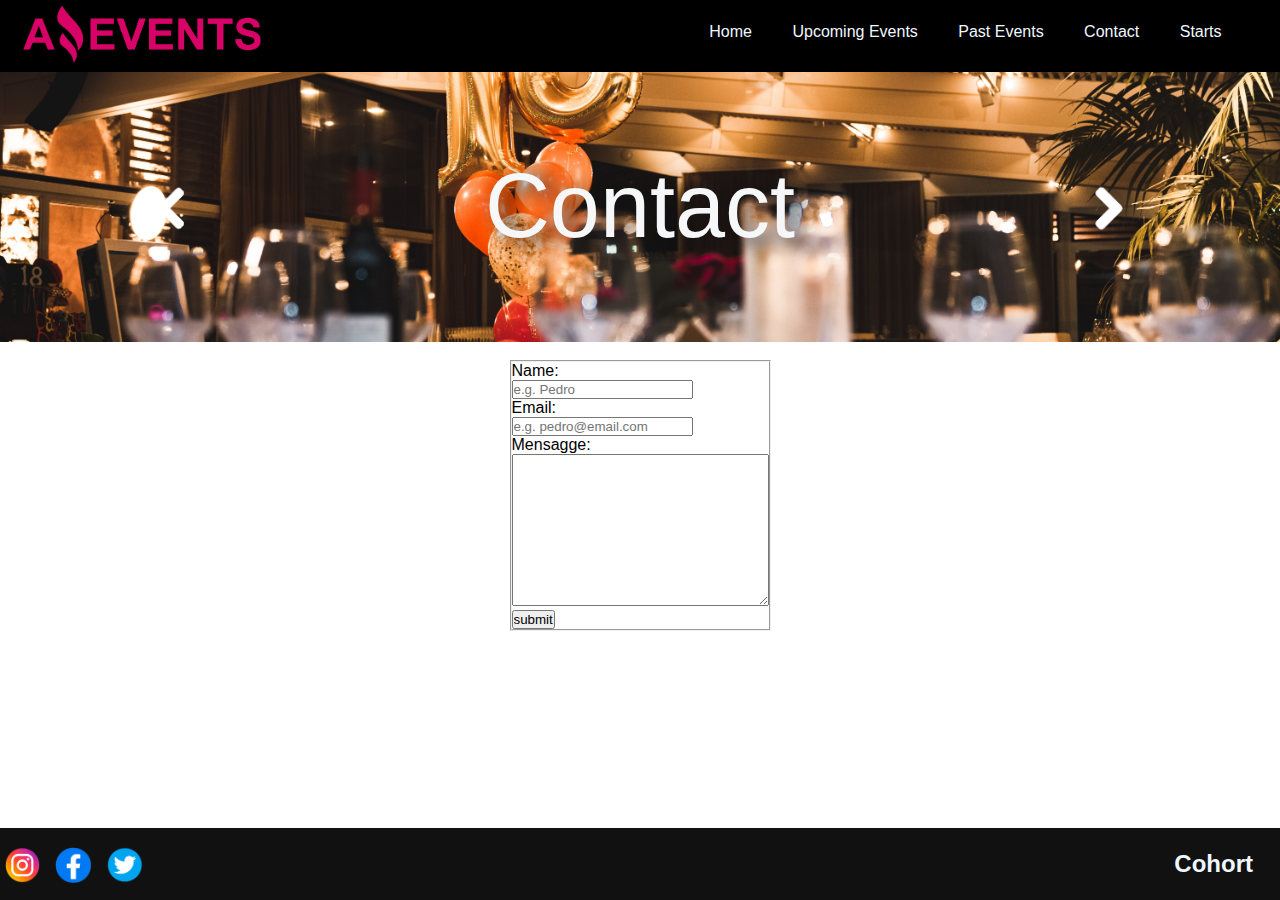
<file: Contact.html>
<!DOCTYPE html>
<html lang="en">
<head>
    <meta charset="UTF-8">
    <meta http-equiv="X-UA-Compatible" content="IE=edge">
    <meta name="viewport" content="width=device-width, initial-scale=1.0">
    <title>Amazing Events - Contact</title>
    <link rel="shortcut icon" href="./Img/favicon.ico" type="image/x-icon">
    <link rel="stylesheet" href="style.css">
    <link href="https://cdn.jsdelivr.net/npm/bootstrap@5.3.0-alpha1/dist/css/bootstrap.min.css" rel="stylesheet" integrity="sha384-GLhlTQ8iRABdZLl6O3oVMWSktQOp6b7In1Zl3/Jr59b6EGGoI1aFkw7cmDA6j6gD" crossorigin="anonymous">
</head>
<body>
    <header>
        <figure>
            <a href="./index.html"><img id="Logo" src="./Img/Logo Amazing Events.png" alt="Logo Amazing Events"></a>
        </figure>
        <nav>
            <a href="./index.html" class="menu">Home</a>
            <a href="./Upcoming_Events.html" class="menu">Upcoming Events</a>
            <a href="./Past_Events.html" class="menu">Past Events</a>
            <a href="#" class="menu">Contact</a>
            <a href="./starts.html" class="menu">Starts</a>
        </nav>
    </header>
    <main>
        <div class="banner">
            <a href="./Past_Events.html"><img id="next" src="./Img/prev.png" alt=""></a>
            <a href="">Contact</a>
            <a href="./starts.html"><img id="next" src="./Img/Next.png" alt=""></a>
        </div>
        <section>
            <form action="#" method="get">
                <fieldset>
                    <label for="name">Name:</label><br>
                    <input type="text" id="name" name="name" placeholder="e.g. Pedro" ><br>
                    <label for="email">Email:</label><br>
                    <input type="email" id="email" name="email" placeholder="e.g. pedro@email.com"><br>
                    <label for="mensagge">Mensagge:</label><br>
                    <textarea name="mensagge" id="mensagge" cols="30" rows="10"></textarea><br>
                    <input type="submit" value="submit">
                </fieldset>          
            </form>    
    </main>
    <footer>
        <div class="contenedor-footer">
          <a href=""><img src="./Img/Instagram_logo.png" alt=""></a>
          <a href=""><img src="./Img/Facebook_logo.png" alt=""></a>
          <a href=""><img src="./Img/Twitter_logo.png" alt=""></a>
        </div>
        <div class="contenedor-footer-titulo">
            <h2>Cohort</h2>
        </div>
    </footer>  
    <script src="https://cdn.jsdelivr.net/npm/bootstrap@5.3.0-alpha1/dist/js/bootstrap.bundle.min.js" integrity="sha384-w76AqPfDkMBDXo30jS1Sgez6pr3x5MlQ1ZAGC+nuZB+EYdgRZgiwxhTBTkF7CXvN" crossorigin="anonymous"></script>
</body>
</html>
</file>
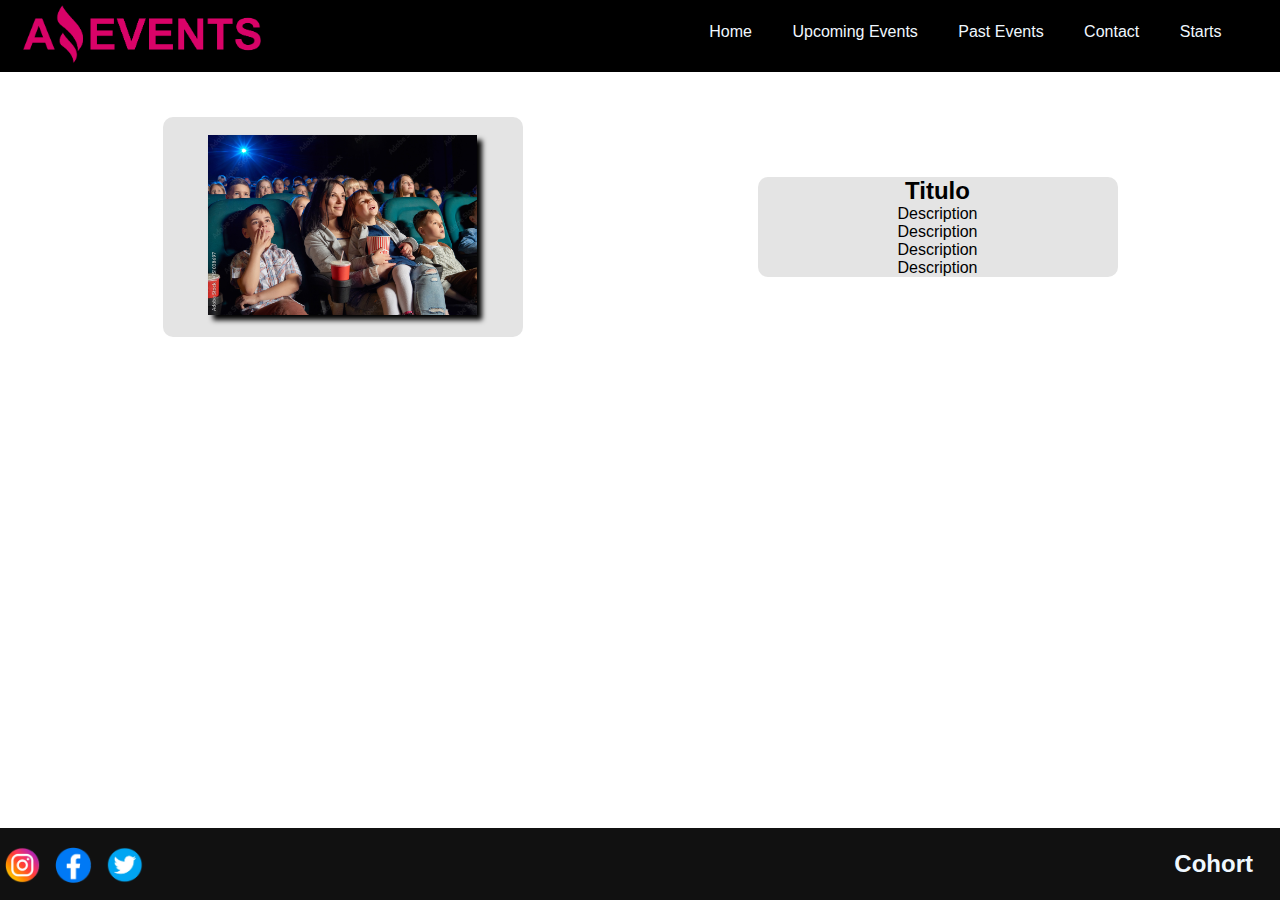
<file: details.html>
<!DOCTYPE html>
<html lang="en">
<head>
    <meta charset="UTF-8">
    <meta http-equiv="X-UA-Compatible" content="IE=edge">
    <meta name="viewport" content="width=device-width, initial-scale=1.0">
    <title>Amazing Events - Details</title>
    <link rel="shortcut icon" href="./Img/favicon.ico" type="image/x-icon">
    <link rel="stylesheet" href="style.css">
    <link href="https://cdn.jsdelivr.net/npm/bootstrap@5.3.0-alpha1/dist/css/bootstrap.min.css" rel="stylesheet" integrity="sha384-GLhlTQ8iRABdZLl6O3oVMWSktQOp6b7In1Zl3/Jr59b6EGGoI1aFkw7cmDA6j6gD" crossorigin="anonymous">
</head>
<body>
    <header>
        <figure>
            <a href="./index.html"><img id="Logo" src="./Img/Logo Amazing Events.png" alt="Logo Amazing Events"></a>
        </figure>
        <nav>
            <a href="./index.html" class="menu">Home</a>
            <a href="./Upcoming_Events.html" class="menu">Upcoming Events</a>
            <a href="./Past_Events.html" class="menu">Past Events</a>
            <a href="./Contact.html" class="menu">Contact</a>
            <a href="./starts.html" class="menu">Starts</a>
        </nav>
    </header>
    <main>
      
          
        <div class="contenedor-pop">
            <div class="caja-pop">
                <img class="caja_img" src="./Img/Cinema.jpg" alt="">
            </div>
            <div class="caja-pop">
                <h2>Titulo</h2>
                <p>Description</p>
                <p>Description</p>
                <p>Description</p>
                <p>Description</p>
        </div>
           
        </main>
 
    <footer>
        <div class="contenedor-footer">
          <a href=""><img src="./Img/Instagram_logo.png" alt=""></a>
          <a href=""><img src="./Img/Facebook_logo.png" alt=""></a>
          <a href=""><img src="./Img/Twitter_logo.png" alt=""></a>
        </div>
        <div class="contenedor-footer-titulo">
            <h2>Cohort</h2>
        </div>
    </footer>  
    <script src="https://cdn.jsdelivr.net/npm/bootstrap@5.3.0-alpha1/dist/js/bootstrap.bundle.min.js" integrity="sha384-w76AqPfDkMBDXo30jS1Sgez6pr3x5MlQ1ZAGC+nuZB+EYdgRZgiwxhTBTkF7CXvN" crossorigin="anonymous"></script>
</body>
</html>
</file>
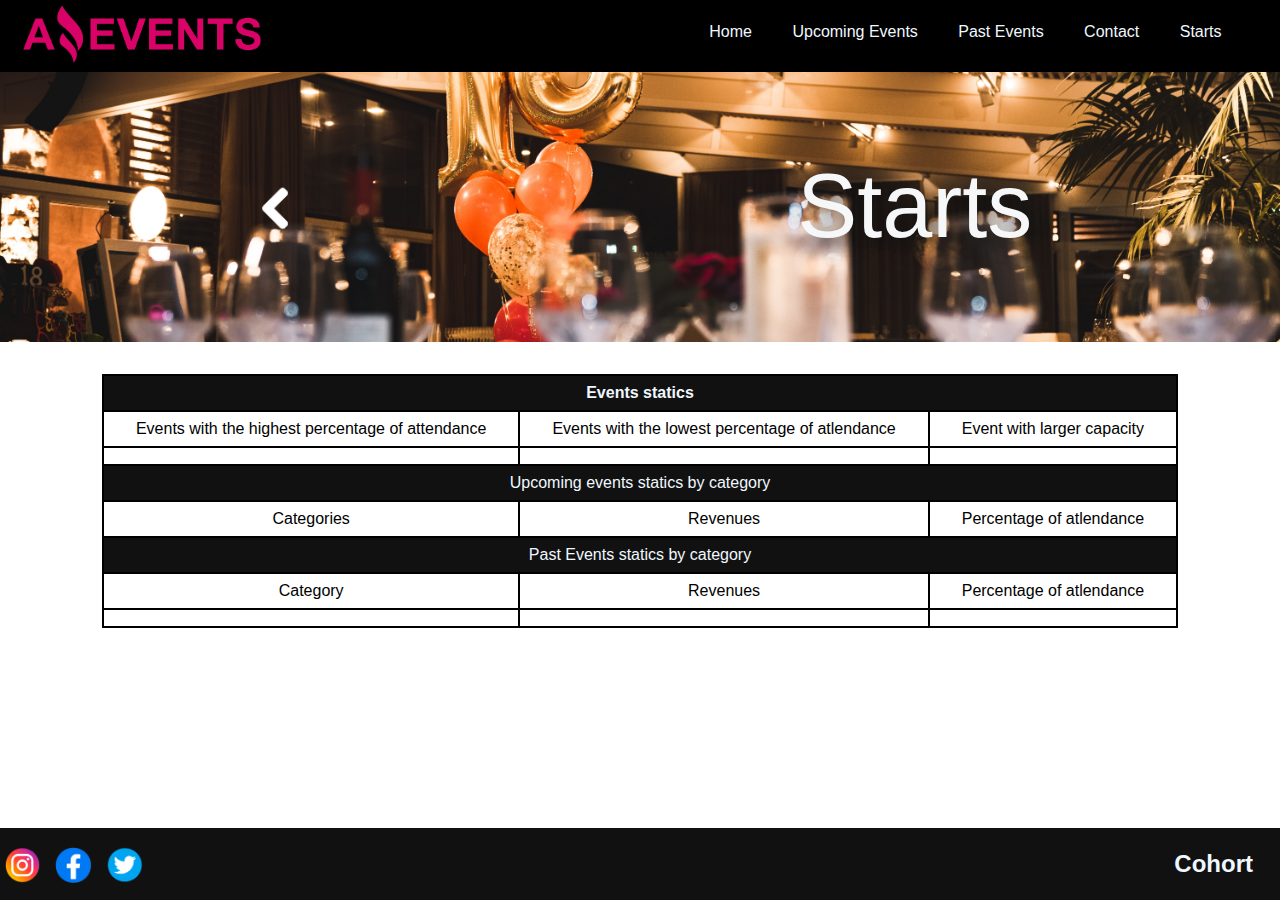
<file: starts.html>
<!DOCTYPE html>
<html lang="en">
<head>
    <meta charset="UTF-8">
    <meta http-equiv="X-UA-Compatible" content="IE=edge">
    <meta name="viewport" content="width=device-width, initial-scale=1.0">
    <title>Amazing Events - Starts</title>
    <link rel="shortcut icon" href="./Img/favicon.ico" type="image/x-icon">
    <link rel="stylesheet" href="style.css">
    <link href="https://cdn.jsdelivr.net/npm/bootstrap@5.3.0-alpha1/dist/css/bootstrap.min.css" rel="stylesheet" integrity="sha384-GLhlTQ8iRABdZLl6O3oVMWSktQOp6b7In1Zl3/Jr59b6EGGoI1aFkw7cmDA6j6gD" crossorigin="anonymous">
</head>
<body>
    <header>
        <figure>
            <a href="./index.html"><img id="Logo" src="./Img/Logo Amazing Events.png" alt="Logo Amazing Events"></a>
        </figure>
        <div >
        <nav>
            <a href="./index.html" class="menu">Home</a>
            <a href="./Upcoming_Events.html" class="menu">Upcoming Events</a>
            <a href="./Past_Events.html" class="menu">Past Events</a>
            <a href="./Contact.html" class="menu">Contact</a>
            <a href="#" class="menu">Starts</a>
        </nav>
        </div>
    </header>
    <main>
        <div class="banner">
            <a href="./Contact.html"><img id="next" src="./Img/prev.png" alt=""></a>
            <a href="#">Starts</a>
        </div>
    <table>
            <thead>
                <tr>
                 <th colspan="3">Events statics</th>
                </tr>
            </thead>
            <tbody>
                <tr>
                 <td>Events with the highest percentage of attendance</td>
                 <td>Events with the lowest percentage of atlendance</td>
                 <td>Event with larger capacity</td>
                </tr>
                <tr>
                 <td> </td>
                 <td> </td>
                 <td> </td>
                </tr>
                <tr>
                 <td class="title" colspan="3">Upcoming events statics by category</td>
                </tr>
                <tr>
                 <td>Categories</td>
                 <td>Revenues</td>
                 <td>Percentage of atlendance</td>
                </tr>
                <tr>
                 <td class="title" colspan="3">Past Events statics by category</td>
                </tr>
                <tr>
                 <td>Category</td>
                 <td>Revenues</td>
                 <td>Percentage of atlendance</td>
                </tr>
                <tr>
                    <td></td>
                    <td></td>
                    <td></td>
                </tr>
            </tbody>
    </table>
        </main>
    <footer>
        <div class="contenedor-footer">
          <a href=""><img src="./Img/Instagram_logo.png" alt=""></a>
          <a href=""><img src="./Img/Facebook_logo.png" alt=""></a>
          <a href=""><img src="./Img/Twitter_logo.png" alt=""></a>
        </div>
        <div class="contenedor-footer-titulo">
            <h2>Cohort</h2>
        </div>
    </footer>  
    <script src="https://cdn.jsdelivr.net/npm/bootstrap@5.3.0-alpha1/dist/js/bootstrap.bundle.min.js" integrity="sha384-w76AqPfDkMBDXo30jS1Sgez6pr3x5MlQ1ZAGC+nuZB+EYdgRZgiwxhTBTkF7CXvN" crossorigin="anonymous"></script>
</body>
</html>
</file>
<file: style.css>
*{
    padding: 0;
    margin: 0;
    box-sizing: border-box;
    font-family:'Lucida Sans', 'Lucida Sans Regular', 'Lucida Grande', 'Lucida Sans Unicode', Geneva, Verdana, sans-serif;
}
body{
    display: flex;
    flex-direction: column;
    min-height: 100vh;
}

header {
    display: flex;
    justify-content: space-between;
    background-color: black;
    padding: 0.5vh;
    position:sticky;
    top: 0;
}
#Logo{
    height: 6.5vh;
    padding-left: 2vh;
}
#Logo:hover{
    height: 8.5vh;
    transition: all 0.3s;
}
nav{
    margin: 2vh 4vh;
}
.menu{
    text-decoration: none;
    margin: 1.0vh;
    color: aliceblue; 
    padding: 1.0vh;
}
.menu:hover{
    background-color:azure;
    color: black;
    padding: 2vh;
    transition: all 0.3s;
}

.banner{
    background-image: url(./Img/Fondo-Home.jpg);
    height: 30vh;
    background-position: 0vh;
    background-size:cover;
    display: flex;
}

.banner> a{
    color: #f5f7f8;
    text-decoration: none;
    margin: auto;
    font-size: 10vh;
    text-shadow: 10px 5px 20px #111;
}
#next{
    height: 6vh;
}
.buscador{
    display: flex;
    flex-direction: row;
    justify-content: space-around;
    background-color: rgb(228, 228, 228);
    padding: 3vh;
}
#buscar{
    margin: 0vh 2vh;
    padding: 0.5vh 0.5vh;
    border-radius: 2vh;
    text-align: center;
    border-color: rgb(88, 144, 247);
}
#buscar:hover{
    padding: 0.5vh 2.5vh;
    transition: all 0.3s;
}
.contenedor{
    display: flex;
    flex-wrap:wrap;
    justify-content: space-around;
}
.caja{
    background-color:rgb(228, 228, 228);
    width: 40vh;
    text-align: center;
    margin: 5vh;
    border-radius: 10px;
    
}
.caja:hover{
    box-shadow: 0px 10px 20px gray;
}
.caja_img{
    height: 20vh;
    margin: 2vh;
    box-shadow: 5px 5px 5px black;
}
.sub-caja{
display: flex;
justify-content: space-around;
}
.boton{
text-decoration: none;
background-color:rgb(88, 144, 247);
color: aliceblue;
padding: 5px 20px;
margin: 5px 0px; 
text-shadow: 5px 0px 6px black;
}
form{
    display: flex;
    justify-content: center;
    margin: 2vh;
}
table,th,td{
    border: 2px solid black;
    border-collapse: collapse;
    text-align: center;
    padding: 0.5em 2em;
    margin: 2em auto;
}

thead{
    background-color:#111;
    color: aliceblue;
}
.title{
    background-color: #111;
    color: aliceblue;
}
footer{
    background-color: #111;
    display: flex;
    justify-content: space-between;
    margin-top: auto;
}
.contenedor-footer{
    height: 8vh;
    padding-top: 1.5vh;
}
.contenedor-footer img{
    height: 4vh;
    margin: 5px;
}
.contenedor-footer-titulo{
    color: aliceblue;
    margin: auto 3vh;
}

@media only screen and (max-width: 320px){
    #Logo{
        height: 3vh;
    } 
    header{
        display: inline-block;
        height: 20vh;
    }
    #Logo:hover{
        height: 5vh;
    }
    nav{
        margin: 1vh 1vh;
    }
    .menu{
        margin: 0.5vh; 
        padding: 0.7vh;
    }
    .menu:hover{
        padding: 1vh;
        transition: all 0.3s;
    }
    
    .banner{
        height: 25vh;
    }
    
    .banner> a{
        font-size: 6vh;
    }  
    #next{
        height: 4vh;
    }
    table,th,td{
        text-align: left;
        padding: 0.2em 0em;
        margin: 1em auto;
    }
    
}
@media only screen and (min-width: 320px) and (max-width: 767px){

    #Logo{
        height: 4vh;
    } 
    header{
    justify-content: space-around;
    align-items: self-end;
    height: 15vh;
    }
    #Logo:hover{
        height: 5vh;
    }
    nav{
        margin: 1vh 2vh;
    }
    .menu{
        margin: 0.5vh; 
        padding: 0.7vh;
    }
    .menu:hover{
        padding: 1vh;
        transition: all 0.3s;
    }
    
    .banner{
        height: 25vh;
    }
    
    .banner> a{
        font-size: 7vh;
    }  
    #next{
        height: 6vh;
    }
    table,th,td{
        text-align: left;
        padding: 0.2em 0em;
        margin: 1em auto;
    }
}

.contenedor-pop{
    display: flex;
    flex-direction:row;
    margin: 5vh;
}
.caja-pop{
    background-color:rgb(228, 228, 228);
    width: 40vh;
    text-align: center;
    margin: auto;
    border-radius: 10px;
}
.caja-pop:hover{
    box-shadow: 0px 10px 20px gray;
}
</file>
